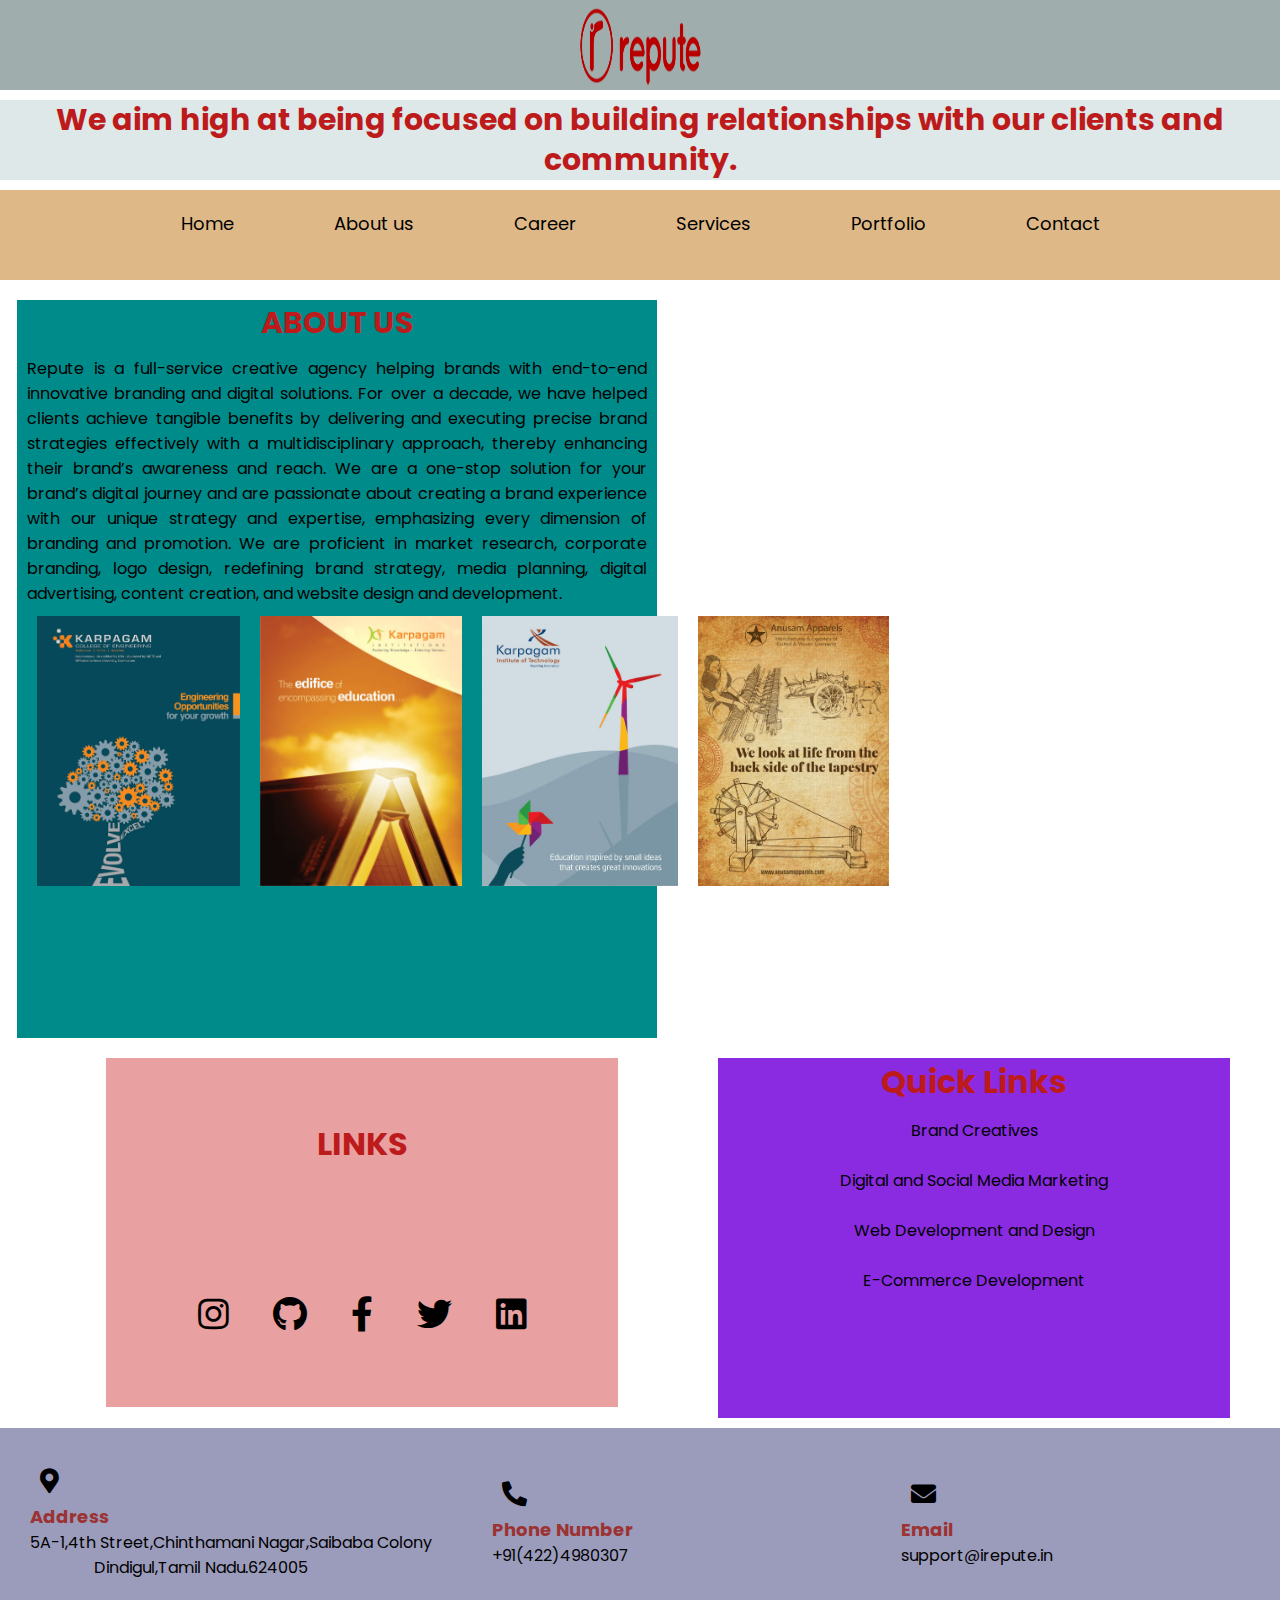
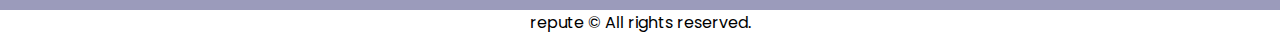
<file: Repute/index.html>
<!DOCTYPE html>
<html lang="en">
<head>
    <meta charset="UTF-8">
    <meta name="viewport" content="width=device-width, initial-scale=1.0">
    <title>Repute</title>
    <link rel="stylesheet" href="https://cdnjs.cloudflare.com/ajax/libs/font-awesome/5.15.2/css/all.min.css" />
    <link rel="stylesheet" href="assests/style.css">
</head>
<body>
    <div class="logo">
        <img src="assests/img/logo.png">
    </div>
    <div class="header">
        <h1>We aim high at being focused on building relationships with our clients and community. </h1>
    </div>
    <div class="navbar">
        <nav>
            <ul class="nav-bar">
                <li class="links"><a href="#resume">Home</a></li>
                <li class="links"><a href="#Acheivements">About us</a></li>
                <li class="links"><a href="#projects">Career</a></li>
                <li class="links"><a href="#Contact">Services</a></li>
                <li class="links"><a href="#Contact">Portfolio</a></li>
                <li class="links"><a href="#Contact">Contact</a></li>
            </ul>
        </nav>
    </div>
    <div class="main-container">
        <div class="about">
<h1>ABOUT US</h1>
<p>Repute is a full-service creative agency helping brands with end-to-end innovative branding and digital solutions. For over a decade, we have helped clients achieve tangible benefits by delivering and executing precise brand strategies effectively with a multidisciplinary approach, thereby enhancing their brand’s awareness and reach.

    We are a one-stop solution for your brand’s digital journey and are passionate about creating a brand experience with our unique strategy and expertise, emphasizing every dimension of branding and promotion. We are proficient in market research, corporate branding, logo design, redefining brand strategy, media planning, digital advertising, content creation, and website design and development.</p>
       <div class="image"><img src="assests/img/r1.jpg">
       <img src="assests/img/r2.jpg">
       <img src="assests/img/r3.jpg">
       <img src="assests/img/r4.jpg">
       </div>
</div>
        <div class="quickLinks">
            <h1>Quick Links</h1>
            <ul class="links">
              <a href="#">  <li>Brand Creatives</li></a>
              <a href="#"> <li>Digital and Social Media Marketing</li></a>
                <a href="#">  <li>Web Development and Design</li></a>
                    <a href="#"> <li>E-Commerce Development</li></a>
            </ul>
        </div>
        <div class="quick">
            <h1>LINKS</h1>
            <a href="#"><i class="fab fa-instagram"></i></a>
                    <a href="#"><i class="fab fa-github"></i></a>
                    <a href="#"><i class="fab fa-facebook-f"></i></a>
                    <a href="#"><i class="fab fa-twitter"></i></a>
                    <a href="#"> <i class="fab fa-linkedin"></i></a>
        </div>
    </div>
    <div class="footer">
        <div class="details">
                <i class="fas fa-map-marker-alt"></i>
                <h2>Address</h2>
                <pre class="text-one">5A-1,4th Street,Chinthamani Nagar,Saibaba Colony
                Dindigul,Tamil Nadu.624005</pre>

            </div>
            <div class="details">
                <i class="fas fa-phone-alt"></i>
                <h2>Phone Number</h2>
                <div class="text-one">+91(422)4980307</div>
            </div>
            <div class="details">
                <i class="fas fa-envelope"></i>
                <h2>Email</h2>
                <div class="text-one">support@irepute.in</div>
            </div>
    </div>
    <p class="text">repute © All rights reserved.</p>
</body>
    </html>
</file>
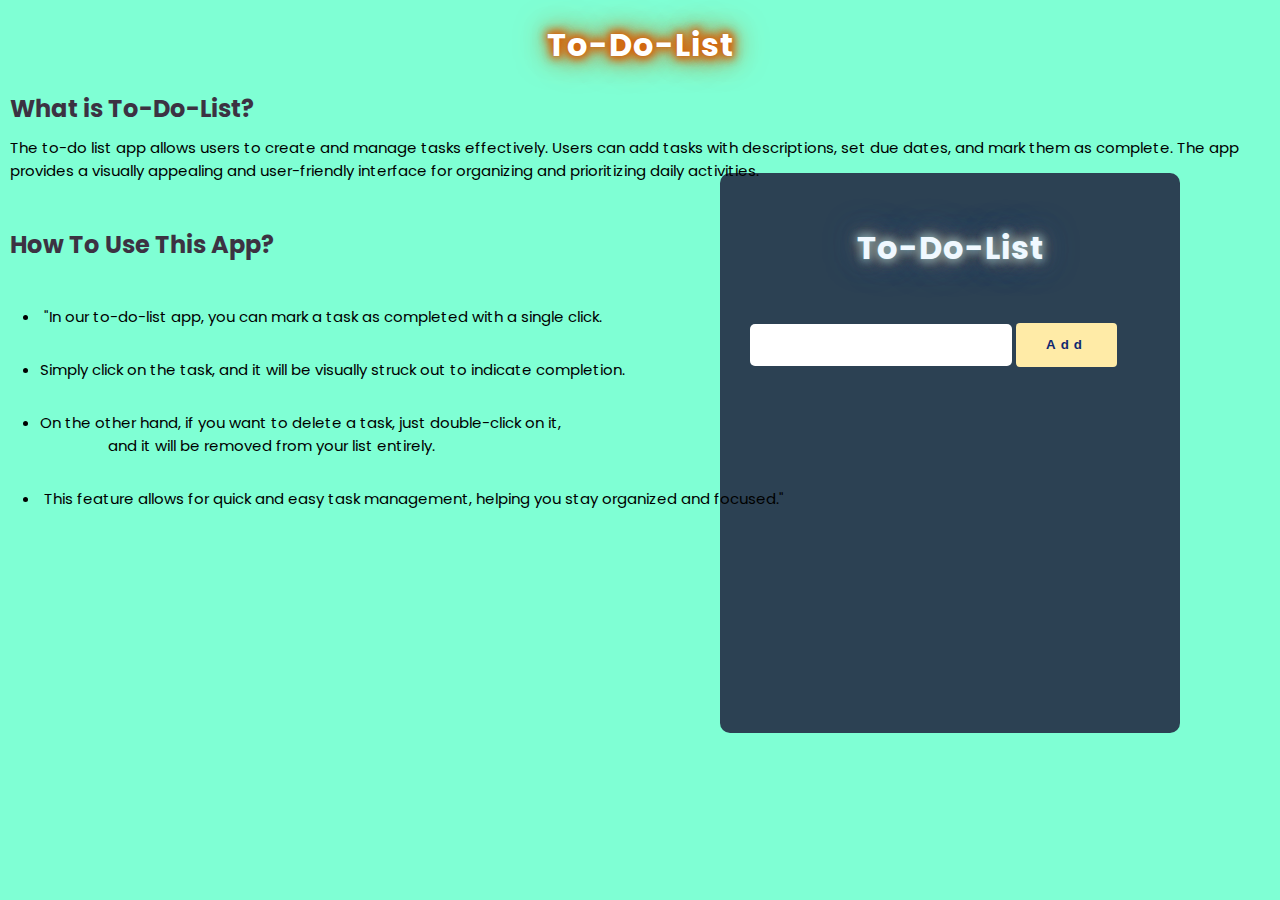
<file: TO-DO_LIST/index.html>
<!DOCTYPE html>
<html lang="en">
<head>
    <meta charset="UTF-8">
    <meta http-equiv="X-UA-Compatible" content="IE=edge">
    <meta name="viewport" content="width=device-width, initial-scale=1.0">
    <title>To-do-list App</title>
    <link rel="stylesheet" href="assests/index.css">
    
</head>
<body>
    <div class="heading">
        <h1>To-Do-List</h1>
        <h2>What is To-Do-List?</h2>
        <p>The to-do list app allows users to create and manage tasks effectively. 
             Users can add tasks with descriptions, set due dates, and mark them as complete.
             The app provides a visually appealing and user-friendly interface for organizing and prioritizing daily activities.</p>
<br>
             <h2>How To Use This App?</h2>
             <pre><ul>
               <li> "In our to-do-list app, you can mark a task as completed with a single click. </li>
                 <li>Simply click on the task, and it will be visually struck out to indicate completion.</li>
                 <li>On the other hand, if you want to delete a task, just double-click on it,
                 and it will be removed from your list entirely. </li>
               <li> This feature allows for quick and easy task management, helping you stay organized and focused."</li></ul></pre>
    </div>
    <div id="wrapper">
        <h1>To-Do-List</h1>
        <input type="text" id="input">
        <button id="add">Add</button>
        <div id="todoList">
            

        </div>
    </div>
    <script src="assests/js/index.js"></script>
    
</body>
</html>
</file>
<file: Repute/assests/style.css>
/* Google Font CDN Link */
@import url('https://fonts.googleapis.com/css2?family=Poppins:wght@400;500;600;700&family=Ubuntu:wght@400;500;700&display=swap');
@import url('https://fonts.googleapis.com/css2?family=Poppins:ital@1&display=swap');

*{
    margin:0;
    padding:0;
    box-sizing:border-box;
    text-decoration: none;
    scroll-behavior: smooth;
    font-family: poppins;
}
.logo{
    width:100%;
    min-height:50px;
    background-color: rgb(159, 173, 173);
    margin-bottom: 10px;
    display:flex;
    justify-content: center;
    align-items: center;
}
.logo img{
    
    width:10%;
    min-height: 10vh;
}

.header{
    width:100%;
    min-height:40px;
    background-color: rgb(222, 232, 232);
    line-height: 40px;
    text-align: center;
    margin-bottom:10px;
    font-size:15px;
    color:rgb(189, 27, 27);
}
.navbar{
    width:100%;
    min-height:10vh;
    background-color: burlywood;
    margin-bottom: 10px;
}
.navbar .nav-bar{
    display: flex;
    flex-direction: row;
    justify-content: center;
    align-items: center;
    padding:20px;
    gap:100px;
    font-size: 18px;
}
.nav-bar li{
    list-style-type:none;
}
.nav-bar a{
    color:black;
}
.nav-bar a:hover{
    color:rgb(189, 27, 27);
}
.main-container{
    width:100%;
    min-height:85vh;
    margin-bottom: 10px;

}
.about{
    width:50%;
    min-height:82vh;
    background-color: darkcyan;
    float:left;
    margin:10px 17px;
    
}
.about h1{
    text-align: center;
    font-size:30px;
    color:rgb(189, 27, 27);

}
.about p{
    text-align: justify;
    padding: 10px;
}
.about .image{
    width:30%;
    height:30vh;
    display: flex;
    flex-direction: row;
    gap:20px;
    margin:0 20px;
}

.quickLinks{
    width:40%;
    min-height:40vh;
    background-color: blueviolet;
    float: right;
    margin:10px 50px;
    text-align: center;  
}
.quickLinks h1{
    color:rgb(189, 27, 27);

}
.quickLinks .links li{
    list-style-type:none;
    display: flex;
    align-items: center;
    justify-content: center;
    line-height: 50px;
    color:black;
}
.quickLinks .links li:hover{
    color:rgb(189, 27, 27);
}
.quick{
    width:40%;
    min-height:19vh;
    background-color: rgb(232, 160, 160);
    float:right;
    margin:10px 50px;
    text-align: center;
    line-height: 19vh;
    
}
.quick h1{
    color:rgb(189, 27, 27);

}
.quick a{
    color:black;
    font-size: 35px;
    padding: 20px;

}
.quick a:hover{
    color:red;
}
.footer{
    width:100%;
    min-height:15vh;
    background-color: rgb(155, 155, 187);
    display: flex;
    flex-direction: row;
    justify-content: center;
    align-items: center;
}
.footer .details{
    width:100%;
    height:auto;
    margin:10px;
    padding: 20px;

}
.footer h2{
    color:rgb(156, 50, 50);
    font-size:18px;
}
.footer .details i{
    font-size: 25px;
    color:black;
    margin:10px;
}
 .text{
    text-align: center;
 }
</file>
<file: TO-DO_LIST/assests/index.css>
@import url('https://fonts.googleapis.com/css2?family=Poppins:wght@400;500;600;700&family=Ubuntu:wght@400;500;700&display=swap');
  @import url('https://fonts.googleapis.com/css2?family=Poppins:ital@1&display=swap');
html,
body{
    margin:0;
    font-family: 'Poppins', sans-serif;
    background-color:aquamarine;
}

.heading h1{
    display:flex;
    justify-content: center;
    color:#fff;
    text-shadow: 0 0 1px #d4660d,
    0 0 10px #d4660d,0 0 15px #d4660d,
    0 0 10px #d4660d,0 0 25px #d4660d,
    0 0 10px #d4660d,0 0 35px #d4660d;
    
}
.heading h2{
    margin:10px;
    color:#3c3242;
   
    

}

.heading p{
    font-size:15px;
    margin:10px;
    
}
.heading pre{
    margin-bottom:10px;
}
.heading pre ul li{
    font-family: 'Poppins', sans-serif;
    font-size:15px;
    
}
#wrapper h1{
    display:flex;
    justify-content: center;

}

h1{
    color:aliceblue;
    text-shadow: 0 0 1px #79b5bd,
    0 0 10px #72a3b6,0 0 15px #d4660d,
    0 0 10px #6d8eac,0 0 25px #54618f,
    0 0 10px #0d9cd4,0 0 35px #39668b;
    
    letter-spacing: 1px;

}

input{
    border-radius:5px;
    border:2px solid black;
    margin-top:30px;
    height:3em;
    width:250px;
    padding-left:10px;
}

input{
    border:none;
}
#wrapper{
    height:500px;
    width:400px;
    margin:100px auto;
    background-color: rgb(44, 65, 83);
    border-radius: 10px;
    padding:30px;
    margin-right:100px;
    margin-top: -350px;
}


button{
    margin-top:20px;
    background-color: #ffeba7;
    border-radius:4px;
    height:44px;
    font-weight:600;
    padding:0 30px;
    letter-spacing :5px;
    border:none;
    color:#102770;
    

}
button:hover{
    cursor: pointer;
}

#todoList{
    color:rgb(236, 225, 225);
    font-size:28px;  
    margin-top:20px; 
}

#todoList p{
  margin:10px 0px;
  
}

#todoList p:hover{
  cursor: pointer;
}
</file>
